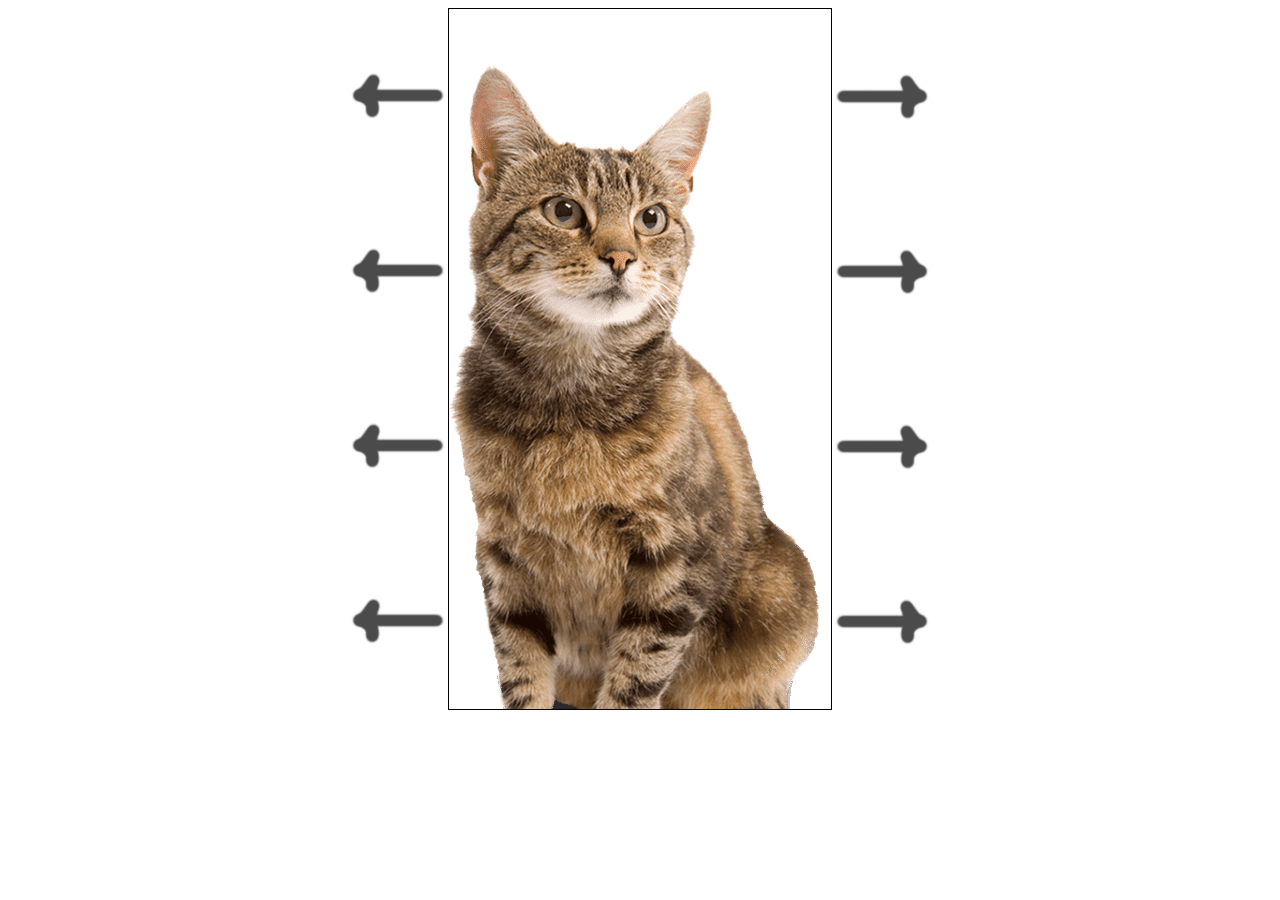
<file: index.html>
<!DOCTYPE html>
<html lang="en">
<head>
    <meta charset="UTF-8">
    <meta name="viewport" content="width=device-width, initial-scale=1.0">
    <meta http-equiv="X-UA-Compatible" content="ie=edge">
    <link rel="stylesheet" href="cat.css">
    <title>DressCat</title>
</head>
<body>

    <div class="wholeContainer">

    <div class="prevButtons">
        <button id="testbutton7" title="previous hat"></button>
        <button id="testbutton5" title="previous face"></button>
        <button id="testbutton4" title="previous body"></button>
        <button id="testbutton2" title="previous background"></button>
    </div>

    <div class="catContainer">
        <img class="hats" src="./hats/hat1.png" alt="">
        <img class="hats" src="./hats/hat2.png" alt="">
        <img class="hats" src="./hats/hat3.png" alt="">

        <img class="faces" src="./faces/face1.png" alt="">
        <img class="faces" src="./faces/face2.png" alt="">
        <img class="faces" src="./faces/face3.png" alt="">

        <img class="outfits" src="./outfits/outfit1.png" alt="">
        <img class="outfits" src="./outfits/outfit2.png" alt="">
        <img class="outfits" src="./outfits/outfit3.png" alt="">
        <img class="outfits" src="./outfits/outfit4.png" alt="">
        <img class="outfits" src="./outfits/outfit5.png" alt="">

        <img class="catModel" src="./cat.png" alt="">

        <img class="bgs" src="./bgs/bg1.png" alt="">
        <img class="bgs" src="./bgs/bg2.png" alt="">
        <img class="bgs" src="./bgs/bg3.png" alt="">

        <img class="defaultbg" src="./bgs/bg0.png" alt="">

    </div>

    <div class="nextButtons">
            <button id="testbutton8" title="next hat"></button>
            <button id="testbutton6" title="next face"> </button>
            <button id="testbutton3" title="next outfit"> </button>
            <button id="testbutton"  title="next background"> </button>
    </div>

    </div>


  
    
    <script src="./cat.js"></script>
</body>
</html>
</file>
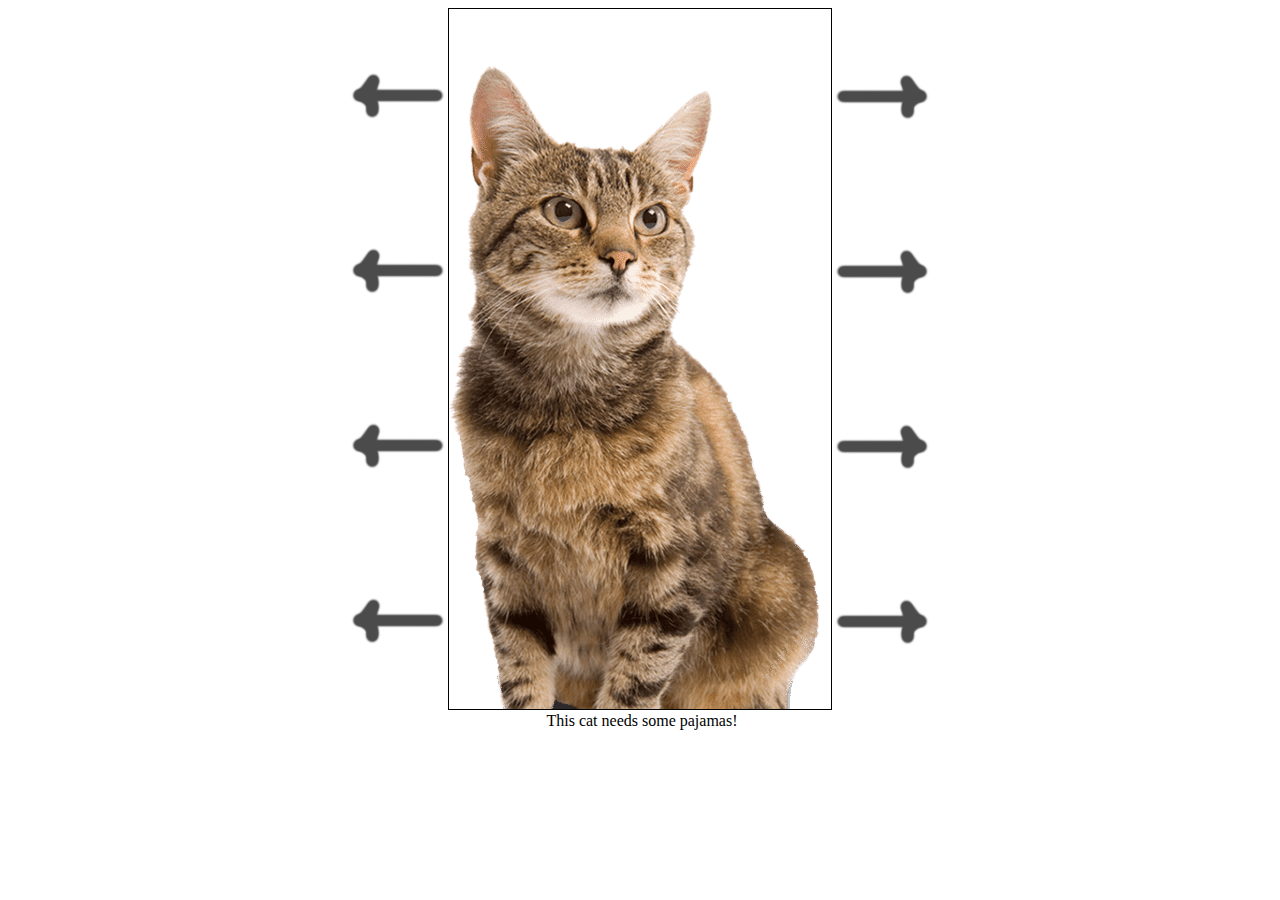
<file: cat.html>
<!DOCTYPE html>
<html lang="en">
<head>
    <meta charset="UTF-8">
    <!-- <meta name="viewport" content="width=device-width, initial-scale=1.0"> -->
    <meta http-equiv="X-UA-Compatible" content="ie=edge">
    <link rel="stylesheet" href="cat.css">
    <title>DressCat</title>
</head>
<body>

    <div class="wholeContainer">

    <div class="prevButtons">
        <button id="testbutton7" title="previous hat"></button>
        <button id="testbutton5" title="previous face"></button>
        <button id="testbutton4" title="previous body"></button>
        <button id="testbutton2" title="previous background"></button>
    </div>

    <div class="catContainer">
        <img class="hats" src="./hats/hat1.png" alt="">
        <img class="hats" src="./hats/hat2.png" alt="">
        <img class="hats" src="./hats/hat3.png" alt="">

        <img class="faces" src="./faces/face1.png" alt="">
        <img class="faces" src="./faces/face2.png" alt="">
        <img class="faces" src="./faces/face3.png" alt="">

        <img class="outfits" src="./outfits/outfit1.png" alt="">
        <img class="outfits" src="./outfits/outfit2.png" alt="">
        <img class="outfits" src="./outfits/outfit3.png" alt="">
        <img class="outfits" src="./outfits/outfit4.png" alt="">
        <img class="outfits" src="./outfits/outfit5.png" alt="">

        <img class="catModel" src="./cat.png" alt="">

        <img class="bgs" src="./bgs/bg1.png" alt="">
        <img class="bgs" src="./bgs/bg2.png" alt="">
        <img class="bgs" src="./bgs/bg3.png" alt="">

        <img class="defaultbg" src="./bgs/bg0.png" alt="">

    </div>

    <div class="nextButtons">
            <button id="testbutton8" title="next hat"></button>
            <button id="testbutton6" title="next face"> </button>
            <button id="testbutton3" title="next outfit"> </button>
            <button id="testbutton"  title="next background"> </button>
    </div>

    </div>

    <div style="width: 100%; text-align: center; padding: 2px;"> This cat needs some pajamas! </div>


  
    
    <script src="./cat.js"></script>
</body>
</html>
</file>
<file: cat.css>
.wholeContainer{
    margin: 0 auto;
    display: flex;
    justify-content: center;
    align-items: center;
}

.catContainer{
    position: relative;
    /* margin: 0 auto; */
    border: 1px solid black;
    height: 700px;
    width: 382px;
}

.prevButtons, .nextButtons {
    height: 700px;
    display: flex;
    flex-direction: column;
    justify-content: space-around;
}

button{ 
    background-color: transparent;
    cursor: pointer;
    border: none;
    width: 100px;
    height: 100px;
    font-size: 0px;
    opacity: 0.7;
}

.prevButtons > button {
    background-image: url(./back.png);
}

.nextButtons > button {
    background-image: url(./forward.png);
}

button:hover{
    opacity: 0.8;
}

button:active{
    opacity: 1;
}

button:focus{
    outline: none;
}



.hats{
    z-index: 3;
    position: absolute;
    display: none;
}

.faces{
    position: absolute;
    z-index: 2;
    display: none;
}

.outfits{
    position: absolute;
    z-index: 1;
    display: none;
}

.catModel{
    position: absolute;
    z-index: 0;
}

.bgs{
    position: absolute;
    z-index: -1;
    display: none;
}

.defaultbg{
    position: absolute;
    z-index: -2;
}
</file>
